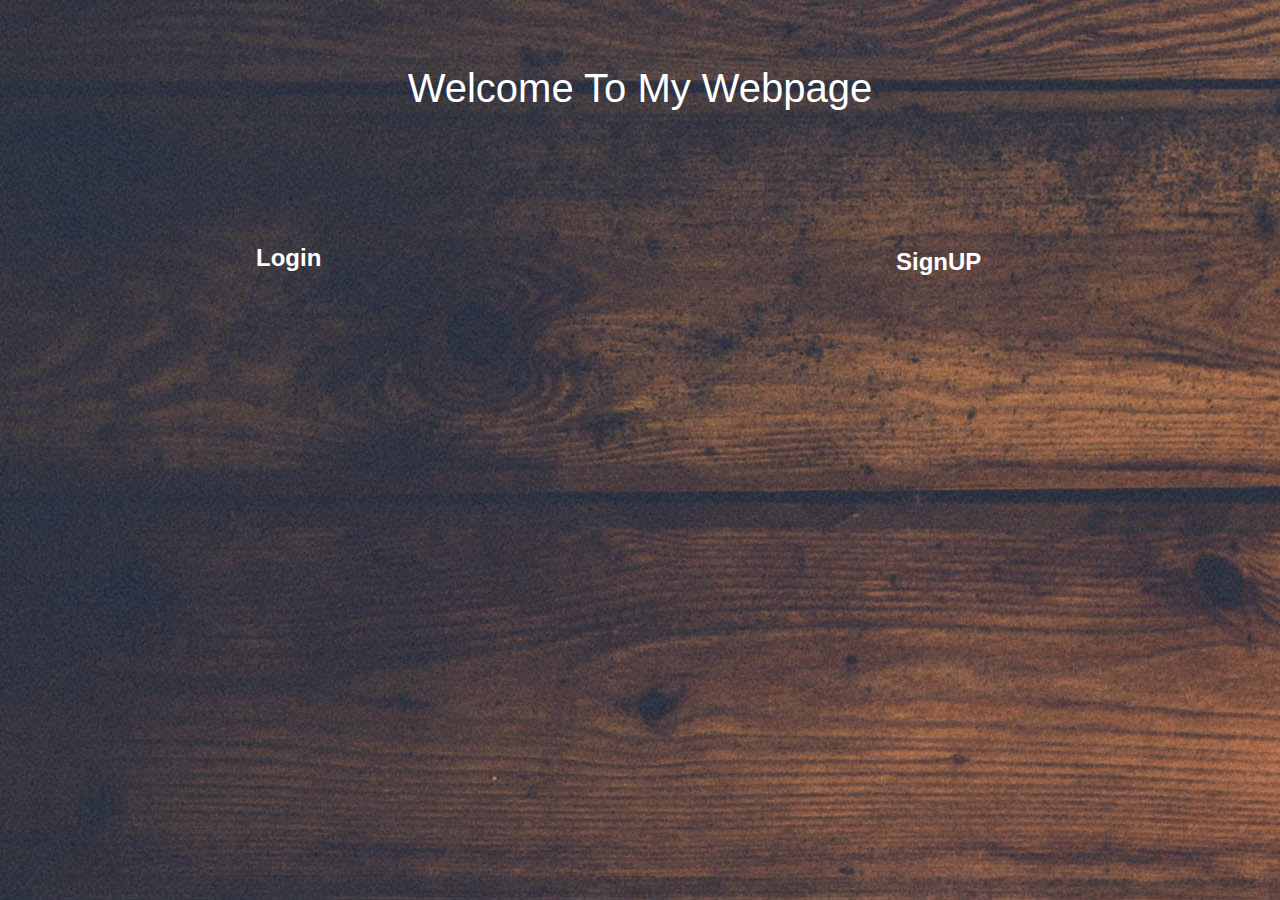
<file: home.html>
<!DOCTYPE html>
<html lang="en">
<head>
    <link rel="stylesheet" href="https://cdn.jsdelivr.net/npm/bootstrap@4.0.0/dist/css/bootstrap.min.css">
    <meta charset="UTF-8">
    <meta http-equiv="X-UA-Compatible" content="IE=edge">
    <meta name="viewport" content="width=device-width, initial-scale=1.0">
    <link rel="stylesheet" href="home.css">
    <title>Home</title>
</head>
<body>
  <!-- <div class="left">
    <a  class="log" href="login.html">Login</a>
  </div>

        <div class="right">
            <a class= "sign" href="index.html">Sign-Up</a>
        </div> -->
       
            <h1>Welcome To My Webpage</h1>
        <div class="left">
            <a  class="log" href="login.html">Login</a>
          </div>
          
          <div class="right">
            <a class= "sign" href="index.html">SignUP</a>
          </div>
        
</body>
</html>
</file>
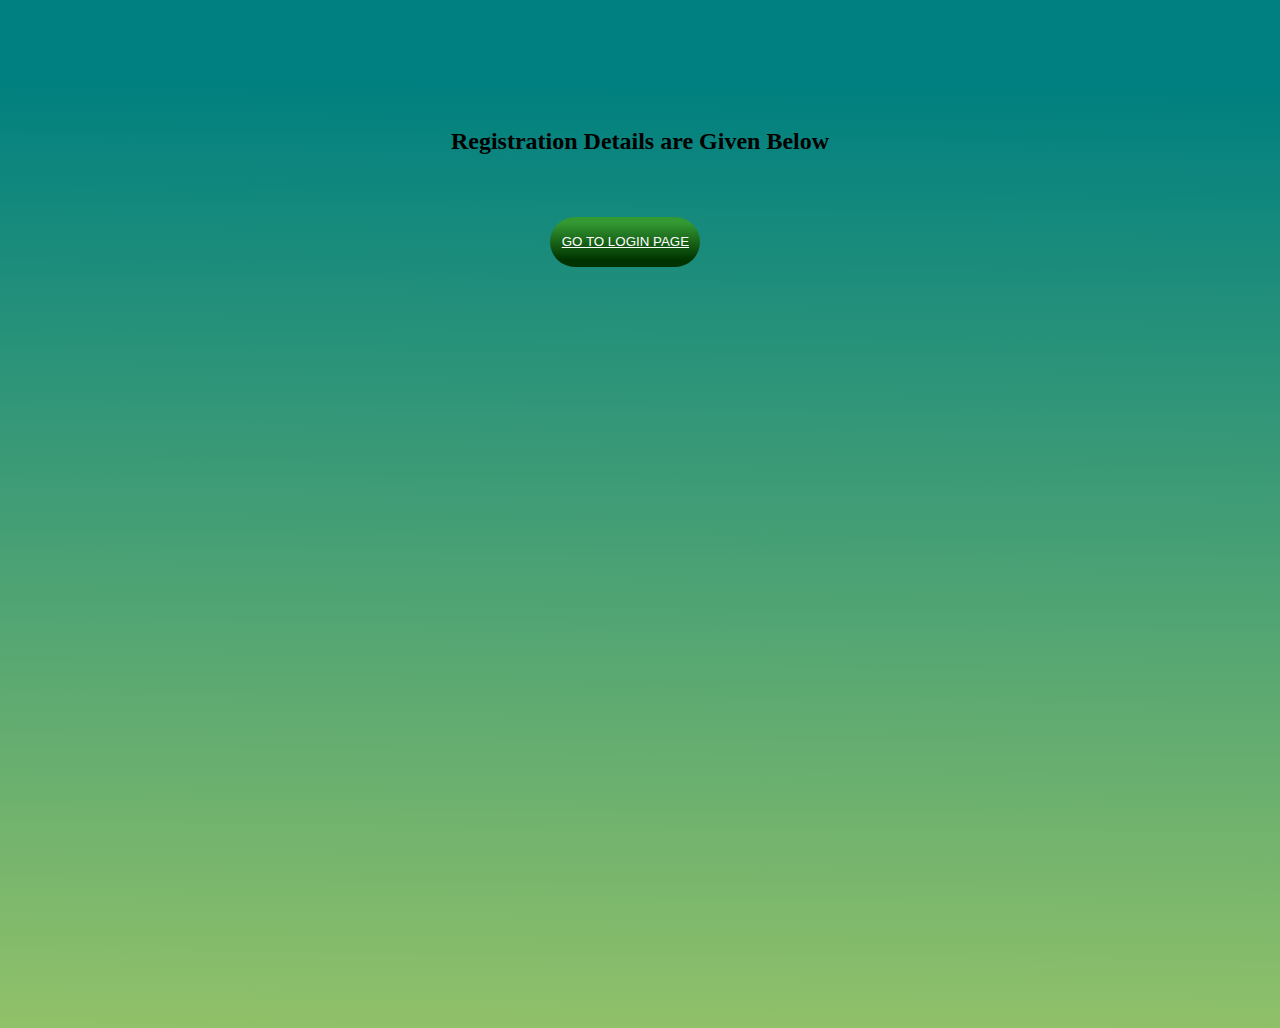
<file: result.html>
<!DOCTYPE html>
<html lang="en">
<head>
    <meta charset="UTF-8">
    <meta http-equiv="X-UA-Compatible" content="IE=edge">
    <link rel="stylesheet" href="result.css">
    <meta name="viewport" content="width=device-width, initial-scale=1.0">
    <title>Result</title>
</head>
<body>
    <h2>Registration Details are Given Below</h2>
    <p id="paragraph"></p><br><br>
  
   <button class="btn"> <a href="login.html">Go To Login PAge</a></button> 



    <script src="result.js"></script>
</body>
</html>
</file>
<file: home.css>
*{
    padding: 0;
    margin: 0;
     
}
/* .split {
    height: 100%;
    width: 50%;
    position: fixed;
    z-index: 1;
    top: 0;
    overflow-x: hidden;
    padding-top: 20px;
  } */
  body{
    background-image: url('wall.jpg');
    position: relative;
    opacity: 2.00;
  
   
}
   h1{
    color: white;
    margin-top: 5%;
    text-align: center;
  }
  /* .log{
    margin-left: 20%;
    font-size: 24px;
    font-weight: 600;
    
  }
  .sign{
    margin-left: 60%;
    font-size: 24px;
    font-weight: 600;
  } */

  .left{
    margin-left: 20%;
    font-size: 24px;
    font-weight: 600;
    margin-top: 10%;
  }
  .right{
    margin-left: 70%;
    font-size: 24px;
    margin-top: -2.5%;
    font-weight: 600;

  }
  a{
    color: white;
  }
  .left {
    left: 20%;
  }
  
  .right {
    right: 0;
    
  }
  @media (max-width:779px){
    .left{
        margin-left: 40%;
        font-size: 24px;
        font-weight: 600;
        margin-top: 15%;
        height: 20vw;
        width: 100vh;
      }
      .right{
        margin-left: 40%;
        font-size: 24px;
        margin-top: 0%;
        font-weight: 600;
        
      }
      
  }
</file>
<file: result.css>
*{
    padding: 0;
    margin: 0;
}
body{
   
   
    min-height: 100vh;
    background: linear-gradient(180.5deg, rgb(0, 128, 128) 8.5%, rgb(174, 206, 100) 118.2%);
}
p{
    margin-top:2%;
   
    font-size: large;
    color: #ffffff;
    margin-left: 40%;
    font-weight: 500;
    font-family: 'Lucida Sans', 'Lucida Sans Regular', 'Lucida Grande', 'Lucida Sans Unicode', Geneva, Verdana, sans-serif;
    text-transform: uppercase;
}
h2{
    margin-top: 10%;
    text-align: center;
    font-weight: 600;
}
a{
    color: #ffffff;
}
.btn{
    width: 150px;
    height: 50px;
    border: none;
    border-radius: 50px;
    background: linear-gradient(to bottom, #339933 11%, #003300 86%);
    margin-left: 43%;
    text-transform: uppercase;
    color: #fff;
    font-weight: 500;
}



@media (max-width:779px){
    body{
        width: 100vw;
        height: 100vh;
    }
    p{
        left: 10%;
       text-align: center;
    }
    h2{
        left: 15%;
    }
    .btn{
        left: 15%;
    }
}
</file>
